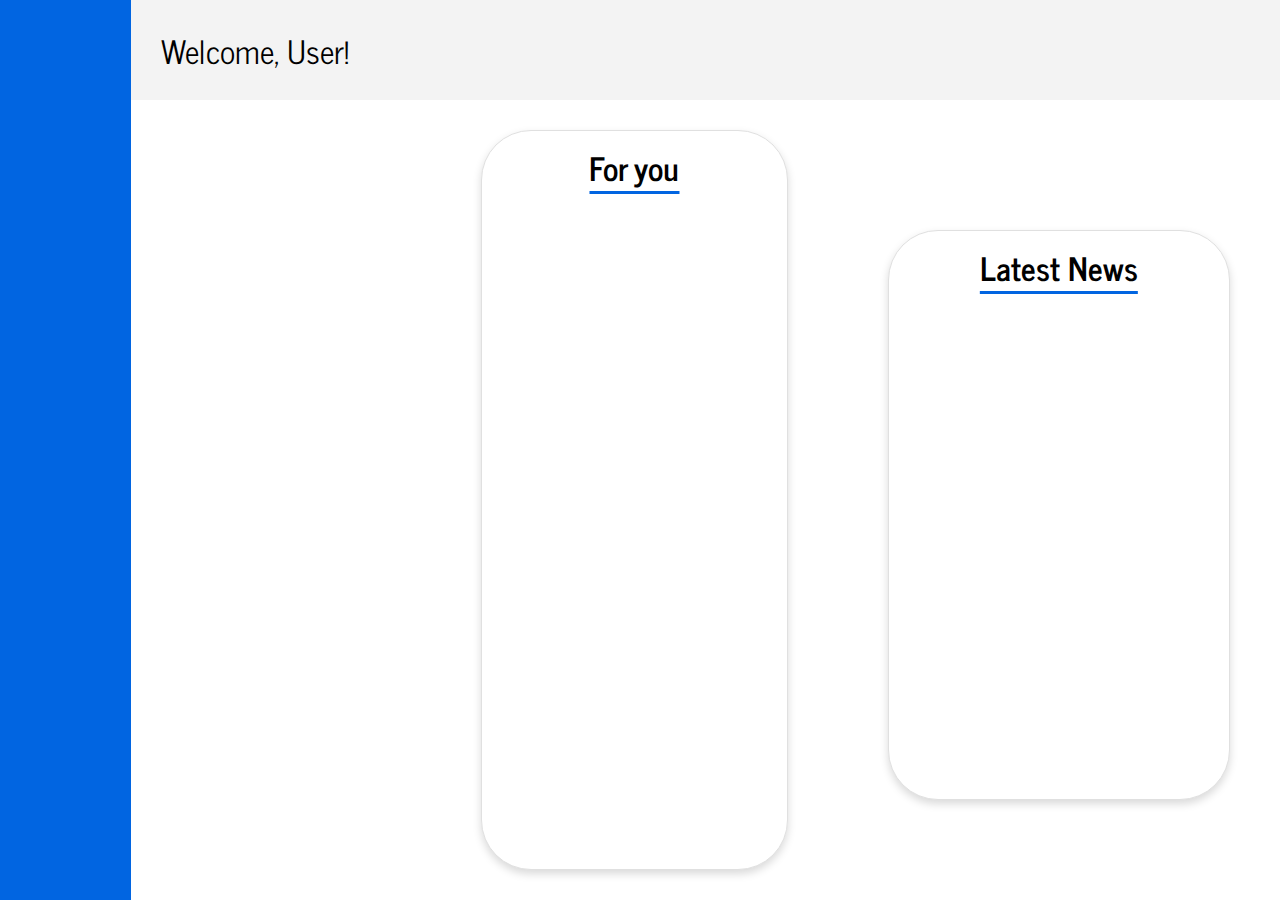
<file: HTML Files/index.html>
<!DOCTYPE html>
<html lang="en">
<head>
    <meta charset="UTF-8">
    <meta name="viewport" content="width=device-width, initial-scale=1.0">
    <link href="/CSS Files/home.css"  rel="stylesheet">
    <link rel="preconnect" href="https://fonts.googleapis.com">
    <link rel="preconnect" href="https://fonts.gstatic.com" crossorigin>
    <link href="https://fonts.googleapis.com/css2?family=News+Cycle:wght@400;700&family=Paytone+One&display=swap" rel="stylesheet">
    <title>Chattr</title>
</head>
<body>
    <div class="container">
        <div class="header">
            <h1>Welcome<span>, User</span>!</h1>
        </div>
        <div class="sidebar">
        </div>
        <div class="content">
            <h1>For you</h1>
        </div>
        <div class="news">
            <h1>Latest News</h1>
    </div>
    
</body>
</html>
</file>
<file: CSS Files/home.css>
* {
    margin: 0;
    font-family: "News Cycle";
}

/*Container*/

.container {
    display: grid;
    grid-template-areas: 
        "sidebar header header header"
        "sidebar content content news";
    grid-template-columns: 0.4fr 1fr 1fr 1.5fr;
    grid-template-rows: 100px 1fr;
    height: 100vh;
    row-gap: 30px;
}

/*HEADER*/

.header {
    grid-area: header;
    display: flex;
    align-items: center;
    background-color: rgb(243, 243, 243);
}

.header h1 {
    margin-left: 30px;
    font-weight: 300;
}

/*SIDEBAR*/

.sidebar {
    grid-area: sidebar;
    background-color: #0165E1;
}

/*Main*/

.content {
    grid-area: content;
    background-color: white;
    margin-left: 350px;
    box-shadow: 0px 4px 8px rgba(0, 0, 0, 0.15);
    border: 1px solid #E0E0E0;
    border-radius: 50px;
    margin-bottom: 30px
}
 

.content h1 {
    text-align: center;
    margin-top: 20px;
    line-height: 1;
    text-decoration: underline #0165E1; 
    text-underline-offset: 10px;
}

/*NEWS*/

.news {
    grid-area: news;
    background-color: white;
    margin-left: 100px;
    margin-right: 50px;
    margin-top: 100px;
    margin-bottom: 100px;
    box-shadow: 0px 4px 8px rgba(0, 0, 0, 0.15);
    border: 1px solid #E0E0E0;
    border-radius: 50px;
}

.news h1 {
    text-align: center;
    margin-top: 20px;
    line-height: 1;
    text-decoration: underline #0165E1; 
    text-underline-offset: 10px;
}
</file>
